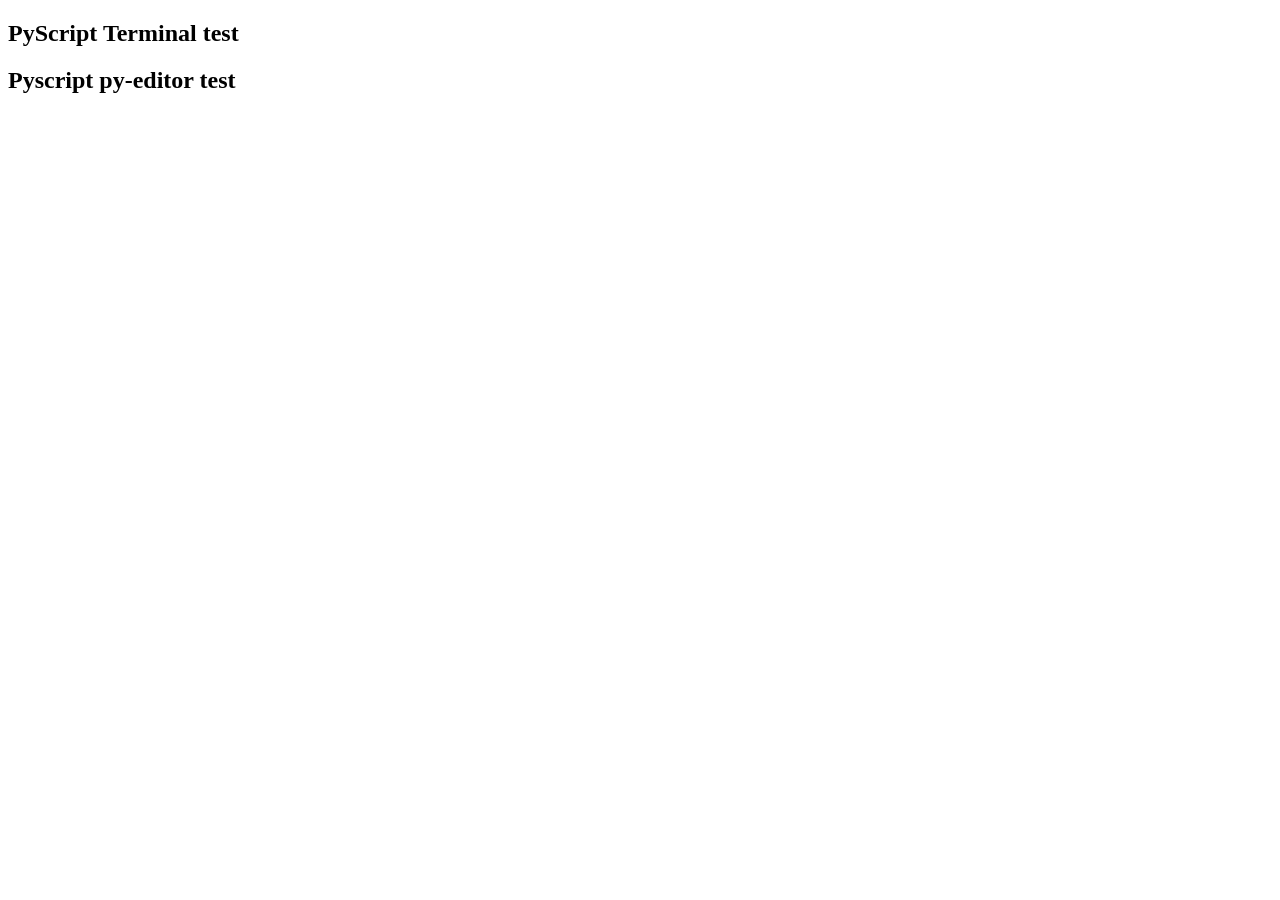
<file: Pyscript/test-pyterminal(repl)/index.html>
<!DOCTYPE html>
<html>
<head>
    <meta charset="UTF-8">
    <title>Pyscript terminal test</title>
    <link rel="stylesheet" href="https://pyscript.net/releases/2026.7.3/core.css">
    <script type="module" src="https://pyscript.net/releases/2026.7.3/core.js"></script>
</head>
<body>

    <h2>PyScript Terminal test</h2>
    <py-terminal></py-terminal>

    <script id="python-terminal" type="mpy" terminal>
        import code

        code.interact()
    </script>

    <h2>Pyscript py-editor test</h2>

    <script type="py-editor"  auto-generate="true">
        import sys
        print(sys.version)
    </script>

</body>
</html>
</file>
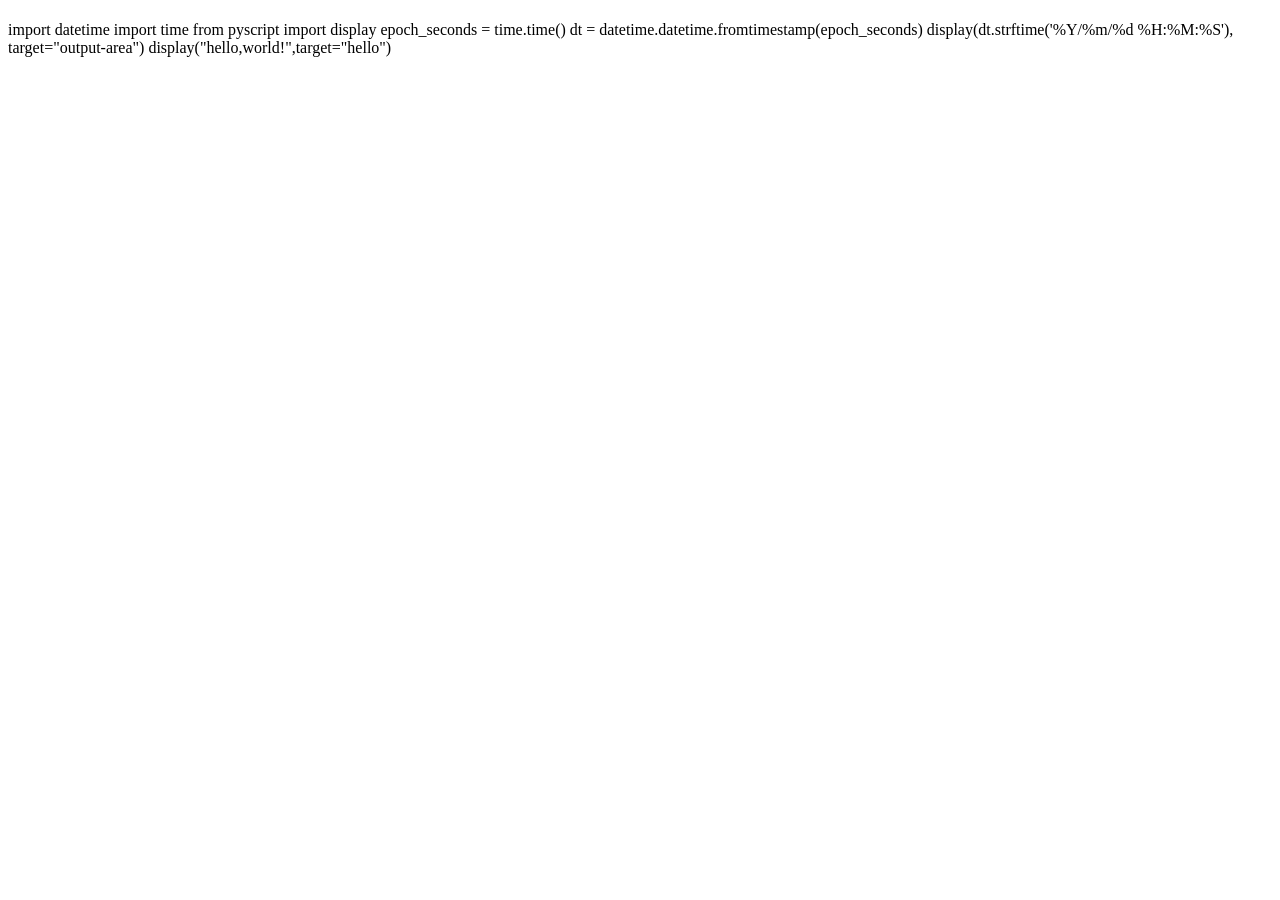
<file: Pyscript/test/index.html>
<!DOCTYPE html>
<html>
<head>
    <title>PyScript test</title>
    <link rel="stylesheet" href="https://pyscript.net/releases/2026.7.3/core.css">
    <script type="module" src="https://pyscript.net/releases/2026.7.3/core.js"></script>
</head>
<body>
    
    <h1 id="hello"></h1>
    
    <h2 id="output-area"></h2>

    <py-script>
        import datetime
        import time
        from pyscript import display

        epoch_seconds = time.time()

        dt = datetime.datetime.fromtimestamp(epoch_seconds)

        display(dt.strftime('%Y/%m/%d %H:%M:%S'), target="output-area")
        display("hello,world!",target="hello")
    </py-script>
</body>
</html>
</file>
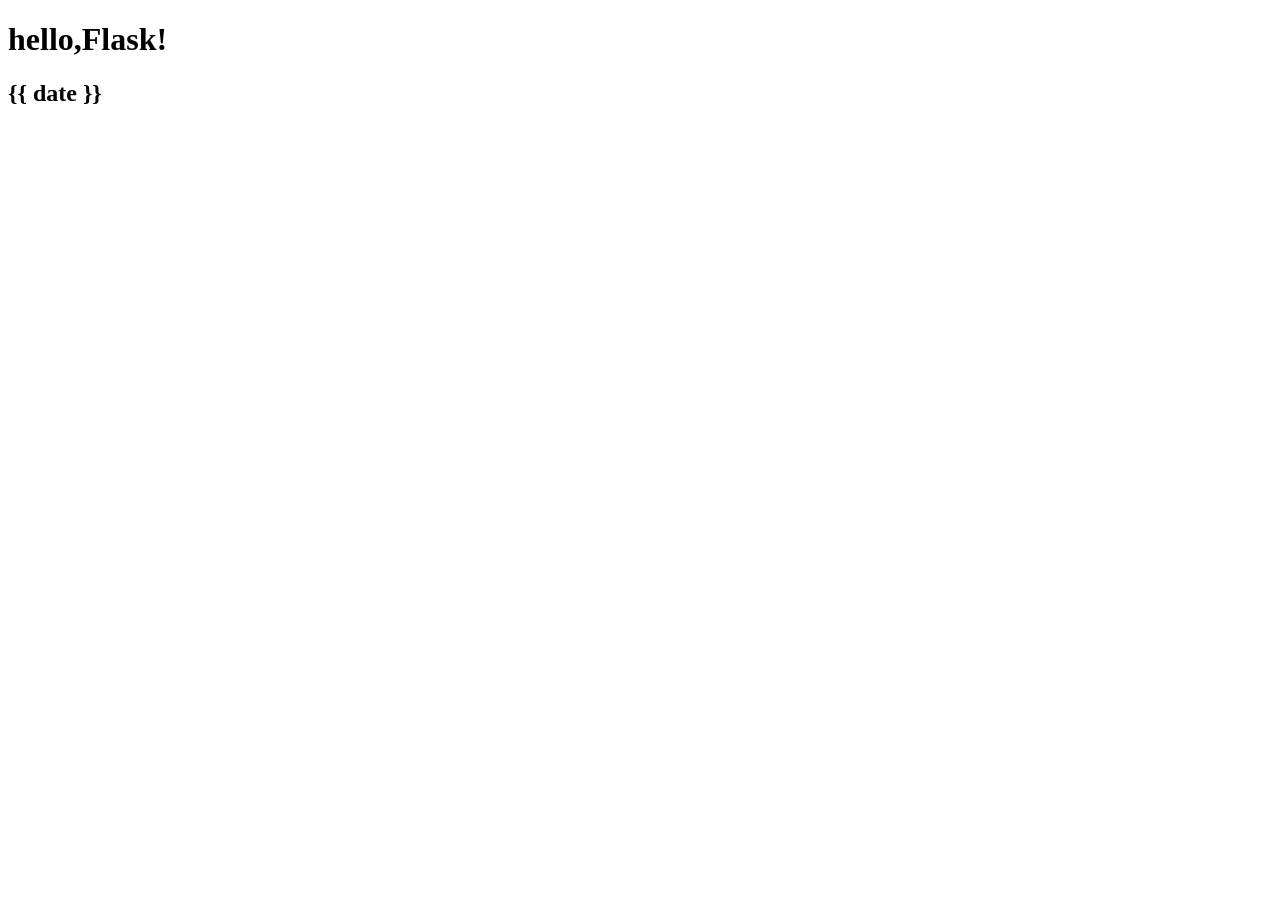
<file: flask/test/templates/index.html>
<!DOCTYPE html>
<html lang="en">
<head>
    <meta charset="UTF-8">
    <meta name="viewport" content="width=device-width, initial-scale=1.0">
    <title>Document</title>
</head>
<body>
    <h1>hello,Flask!</h1>
    <h2>{{ date }}<h2>
</body>
</html>
</file>
